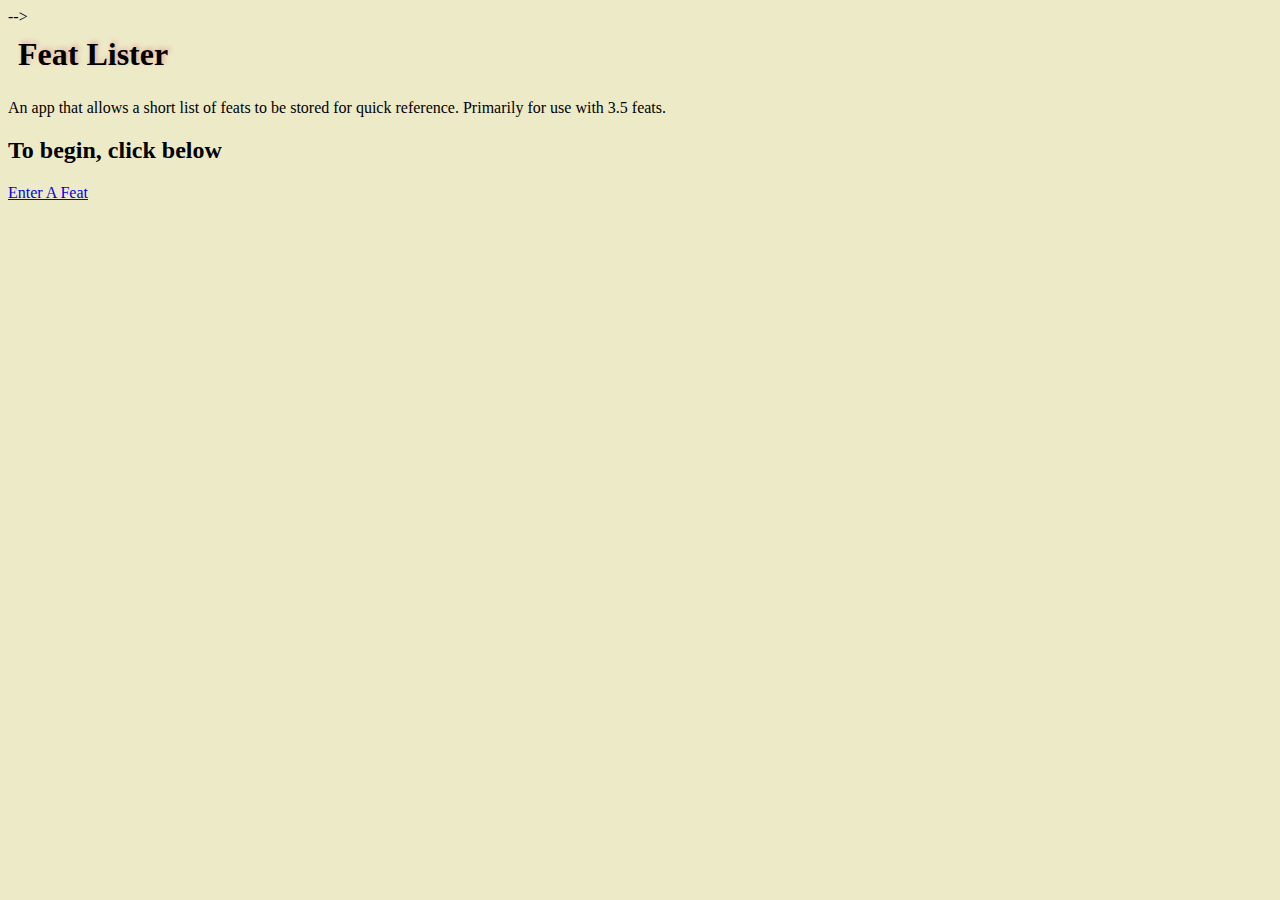
<file: index.html>
<!DOCTYPE html>
<!-- Author: Brian Enell -->
<!-- Project: VFW 0512 Project 3-->
<html>
<head>
	<meta charset="UTF-8" />
	<meta name="keywords" content="3.5,feat,dungeons,dragons" />
	<meta name="description" content="Add a feat form and list of added feats" />
	<meta name="robots" content="index, follow" />
	<meta name="viewport" content="user-scalable=no, width=device-width" />
	<meta name="viewport" content="target-densitydpi=device-dpi" />
	<title>Feat Helper Start</title>
	<link href="styles.css" rel="stylesheet" type="text/css" />
	<script src="main.js" type="text/javascript"></script>
	-->
</head>
<body>
	<h1>Feat Lister</h1>
	<p>An app that allows a short list of feats to be stored for quick reference. Primarily for use with 3.5 feats.</p>
	<h2>To begin, click below</h2>
	<a href="additem.html">Enter A Feat</a>
</body>
</html>
</file>
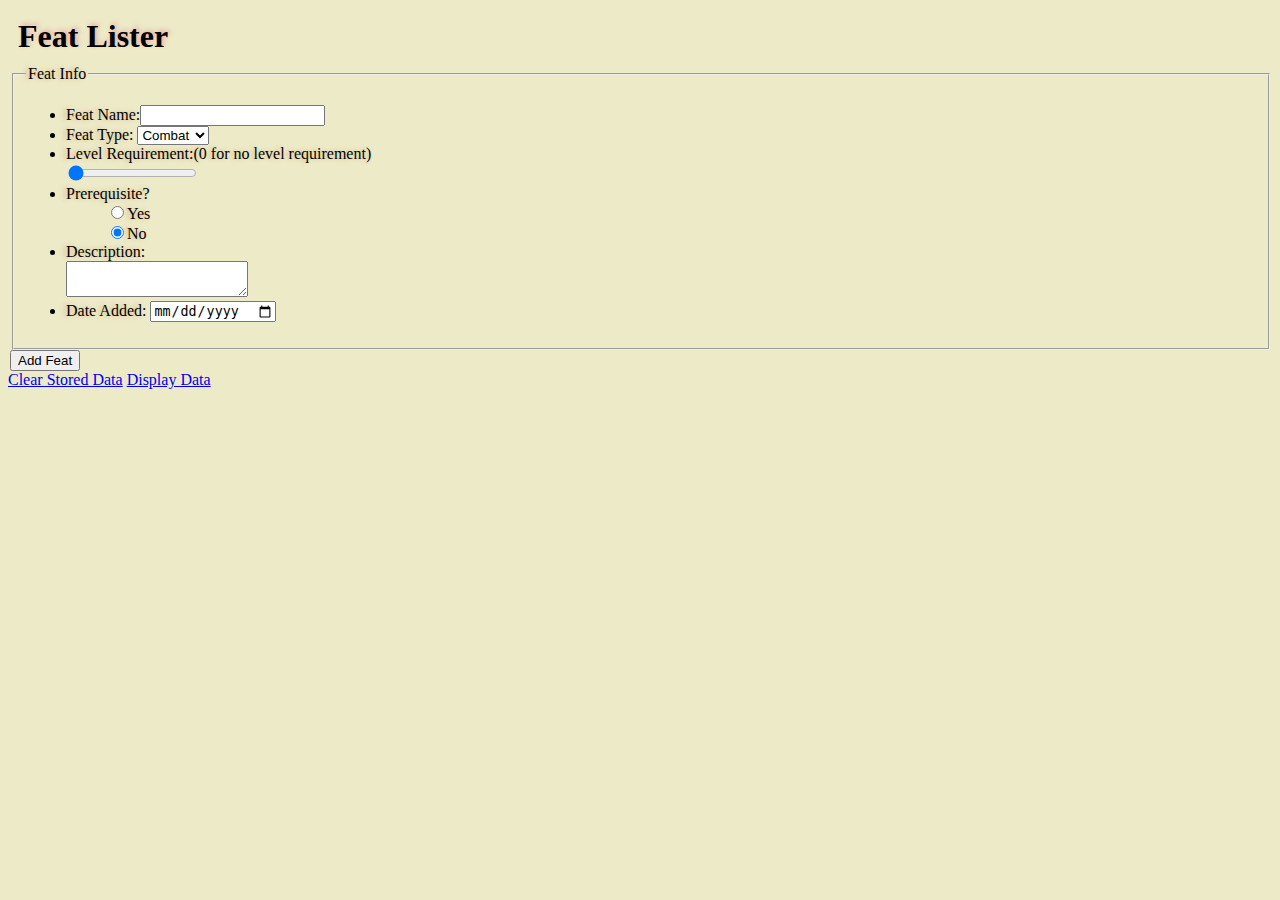
<file: additem.html>
<!DOCTYPE html>
<!-- Author: Brian Enell -->
<!-- Project: VFW 0512 Project 3-->
<html>
	<head>
		<meta charset="UTF-8" />
		<meta name="keywords" content="3.5,feat,dungeons,dragons" />
		<meta name="description" content="Add a feat form and list of added feats" />
		<meta name="robots" content="index, follow" />
		<meta name="viewport" content="user-scalable=no, width=device-width" />
		<meta name="viewport" content="target-densitydpi=device-dpi" />
		<title>Add A Feat</title>
		<link href="styles.css" rel="stylesheet" type="text/css" />
	</head>
	<body>
		<h1>Feat Lister</h1>
		<form action="#" method="post" id="featForm">
			<fieldset>
				<legend>Feat Info</legend>
				<ul id="errors"></ul>
				<ul>
					<li>
						<label for="featName">Feat Name:</label><input type="text" id="featName" />
					</li>
					<li>
						<label for="featType">Feat Type:</label>
						<select id="featType">
							<option id="typeCombat" value="combat">Combat</option>
							<option id="typeSkill" value="skill">Skill</option>
							<option id="typeAttribute" value="attribute">Attribute</option>
						</select>
					</li>
					<li>
						<label for="featLevel">Level Requirement:(0 for no level requirement)</label><br />
						<input type="range" id="featLevel" min="0" max="20" value="0"/>
					</li>
					<li>Prerequisite?
						<ul type="none">
							<li><input type="radio" name="prereq" value="yes" id="prereqYes"/><label for="prereqYes">Yes</label></li>
							<li><input type="radio" name="prereq" value="no" id="prereqNo" checked /><label for="prereqNo">No</label><br />
						</ul>
					</li>
					<li>
						<label for="description">Description:</label><br />
						<textarea id="description" name="description"></textarea>
					</li>
					<li>
						<label for="dateAdded">Date Added:</label>
						<input type="date" id="dateAdded" />
					</li>
				</ul>
			</fieldset>
			<input type="submit" value="Add Feat" id="submit" />
		</form>
		<a href="#" id="clear">Clear Stored Data</a>
		<a href="#" id="displayLink">Display Data</a>
		<a href="#" id="addFeat" style="display:none;">Add Another Feat</a>
	</body>
	<script src="main.js" type="text/javascript"></script>
</html>
</file>
<file: styles.css>
/*
Author: Brian Enell
Project: VFW 0512 Project 2
*/

body {
	background-color: #edeac8;
}

h1 {
	margin: 0px;
	padding: 10px;
	border-style: none;
	background-color: #edeac8;
	font-weight: bold;
	text-shadow: 2px -2px 5px #e2aca0;
	font-family: fantasy;
}

form {
	margin: 0px;
	list-style-type: cjk-ideographic;
	background-color: #edeac8;
	text-shadow: -3px 0px 5px #d0b688;
	padding-left: 2px;
	font-family: fantasy;
}

items {
	text-shadow: 0px -2px 5px #fdff87;
	background-color: #e4d2f6;
	font-family: fantasy;
}

submit {
	padding-bottom: 5px;
	padding-top: 5px;
	padding-right: 100px;
	padding-left: 100px;
	font-family: fantasy;
}
.button {
    border: 1px solid #006;
    background: #ccf;
}
</file>
